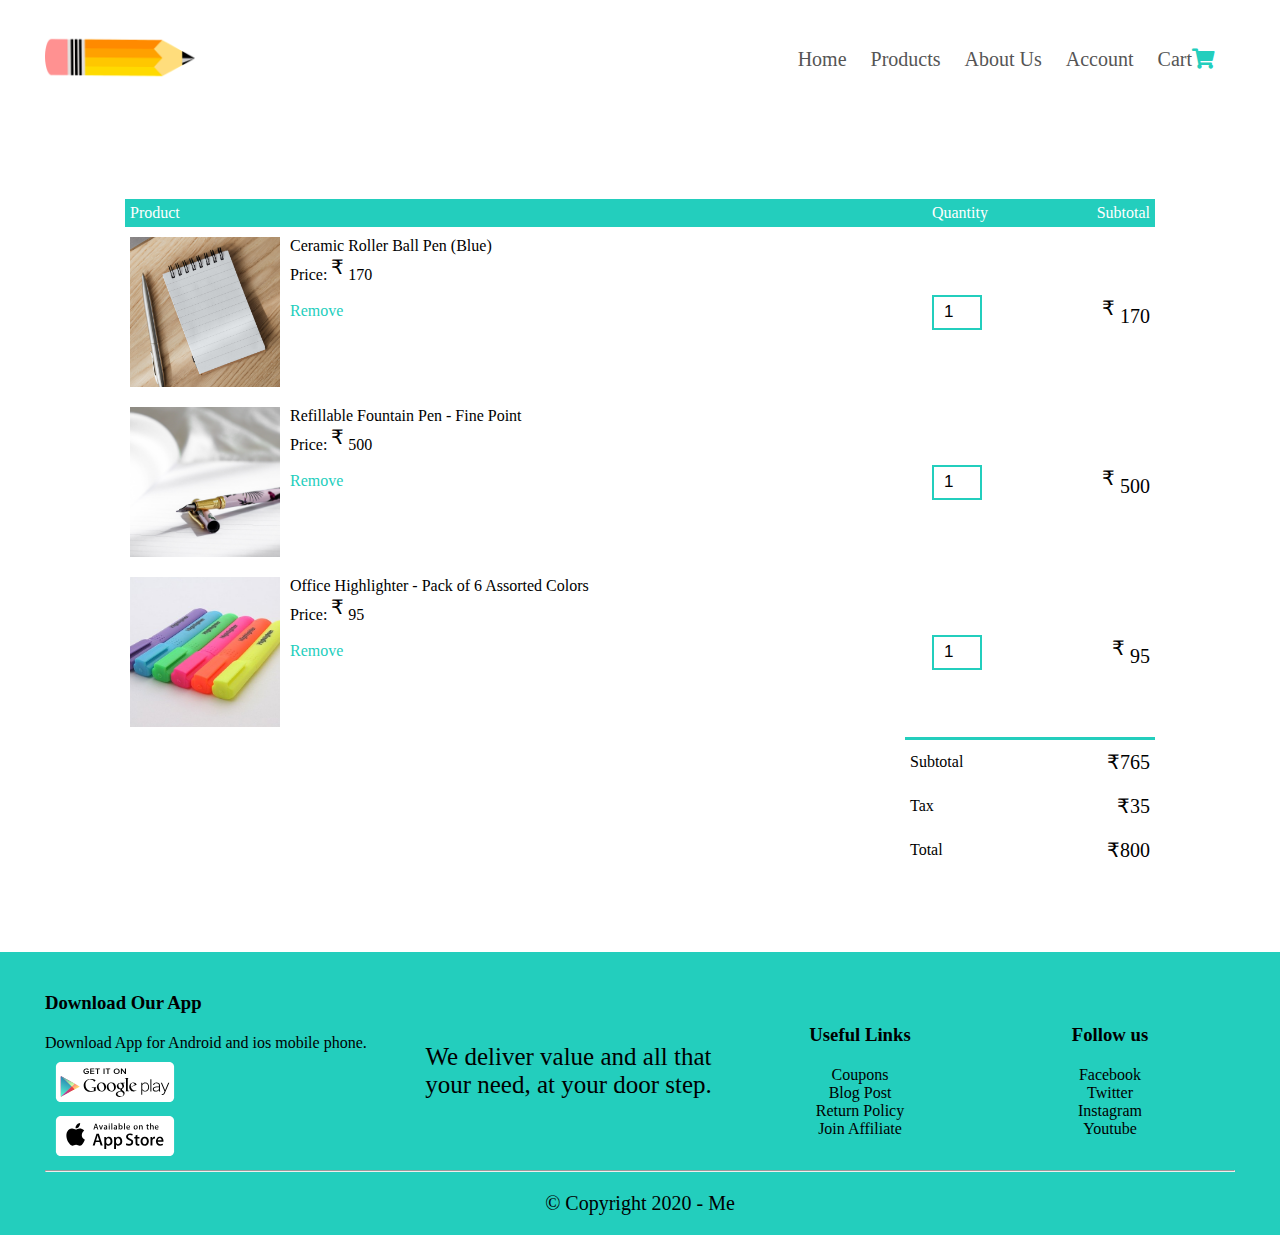
<file: cart.html>
<!DOCTYPE html>
<html lang="en">
<head>
    <meta charset="UTF-8">
    <meta name="viewport" content="width=device-width, initial-scale=1.0">
    <link rel="stylesheet" href="/style.css">
    <link rel="stylesheet" href="/fontawesome-free-5.15.0-web/css/all.css">
    <title>Cart</title>
</head>
<body>
     <!-----------------------------------------nav bar--------------------------------------------->
        <div class="container">
        <div class="navbar">
            <div class="logo">
                <img src="/images/Logo.png" alt="logo" class="logo-img"  class="logo-img" width="150px">
            </div>
            <nav>
                <ul>
                    <li> <a href="#" target="_blank">Home</a> </li>
                    <li><a href="#" target="_blank">Products</a></li>
                    <li><a href="#" target="_blank">About Us</a></li>
                    <li><a href="#" target="_blank">Account</a></li>
                    <li><a href="#" target="_blank">Cart<i class="fas fa-shopping-cart"></i></a></li>
                </ul>
            </nav>
        </div>
        </div>
        <!--end of nav-->
        <!---------------------------cart details-------------------------->
        <div class="small-container cart-page">
            <table>
                <tr>
                    <th>Product</th>
                    <th>Quantity</th>
                    <th>Subtotal</th>
                </tr>
                <tr>
                    <td>
                        <div class="cart-info">
                            <img src="/images/featured-4.jpg">
                            <div>
                                <p>Ceramic Roller Ball Pen (Blue)</p>
                                <p>Price: <sup>&#8377;</sup> 170</p><br>
                                <a href="#">Remove</a>
                            </div>
                        </div>
                    </td>
                    <td><input type="number" value="1"></td>
                    <td><sup>&#8377;</sup> 170</td>
                </tr>
                <tr>
                    <td>
                        <div class="cart-info">
                            <img src="/images/all-product-5.jpg">
                            <div>
                                <p>Refillable Fountain Pen - Fine Point</p>
                                <p>Price: <sup>&#8377;</sup> 500<p><br>
                                <a href="#">Remove</a>
                            </div>
                        </div>
                    </td>
                    <td><input type="number" value="1"></td>
                    <td><sup>&#8377;</sup> 500</td>
                </tr>
                <tr>
                    <td>
                        <div class="cart-info">
                            <img src="/images/featured-5.jpg">
                            <div>
                                <p>Office Highlighter - Pack of 6 Assorted Colors</p>
                                <p>Price: <sup>&#8377;</sup> 95</p><br>
                                <a href="#">Remove</a>
                            </div>
                        </div>
                    </td>
                    <td><input type="number" value="1"></td>
                    <td><sup>&#8377;</sup> 95</td>
                </tr>
            </table>
            <div class="total-price">
                <table>
                    <tr>
                        <td>Subtotal</td>
                        <td>&#8377;765</td>
                    </tr>
                    <tr>
                        <td>Tax</td>
                        <td>&#8377;35</td>
                    </tr>
                    <tr>
                        <td>Total</td>
                        <td>&#8377;800</td>
                    </tr>
                </table>
            </div>
        </div>
        <!------------------------------footer------------------------------>
        <div class="footer">
        <div class="container">
                <div class="row">
                    <div class="footer-col-1">
                        <h3>Download Our App</h3>
                        <p>Download App for Android and ios mobile phone.</p>
                        <div class="app-logo"><img src="/images/get-it-on-google-play-logo-vector.svg"></div>
                        <div class="app-logo"><img src="/images/available-on-the-app-store-logo-vector.svg"></div>
                    </div>
                    <div class="footer-col-2">
                        <p>We deliver value and all that your need, at your door step.</p>
                    </div>
                    <div class="footer-col-3">
                       <h3>Useful Links</h3>
                       <ul>
                           <li>Coupons</li>
                           <li>Blog Post</li>
                           <li>Return Policy</li>
                           <li>Join Affiliate</li>
                       </ul>
                    </div>
                    <div class="footer-col-4">
                        <h3>Follow us</h3>
                        <ul>
                            <li>Facebook</li>
                            <li>Twitter</li>
                            <li>Instagram</li>
                            <li>Youtube</li>
                        </ul>
                    </div>
            </div>
                <hr>
                <p class="copyright">&copy; Copyright 2020 - Me</p>
        </div>
        </div>
</body>
</html>
</file>
<file: style.css>
*{
    margin: 0;
    padding: 0;
    box-sizing: border-box;
     /* font-family: 'Lora', serif; */
}
.logo-img{width: 150px; 
    object-fit: cover; 
    /* border-radius: 25px; */
}
.navbar{
    /* width: 80%; */
    /* width: 1300px; */
    display: flex;
    align-items: center;
    padding: 20px;
    /* border: 2px solid red; */
    /* position: fixed;  */
    /* top: 0; */
    /* z-index: 1; */
    /* background: radial-gradient(#E289D8,white); */
}
nav{
    /* justify-content: flex-end; */
    flex: 1;
    text-align: right;
    /* border: 2px solid red; */
}
nav ul{
    display: inline-block;
    list-style-type: none;
}
nav ul li{
    display: inline-block;
    margin-right: 20px;
    font-size: 20px;
}
nav ul li:hover::after{
    content: "";
    width: 100px;
    /* height: 5px; */
    background-color: #23CEBD;
    /* border-radius: 5px; */
    /* position: absolute; */
    /* bottom: 0; */
    /* left: 50%; */
    /* transform: translateX(-50%); */
}
/*nav a:hover{
    border-bottom: 2px solid #23CEBD; 
    border-bottom-width: 2px thin;
}*/
a{ text-decoration: none;
/* color: #F960A0; */ color: #555555;
}
.container{ 
    max-width: 1300px;
    margin: auto;
    padding: 0 25px;
}
.row{
    display: flex;
    flex-wrap: wrap;
    align-items: center;
    justify-content: space-around;
}
.col-2{
    flex-basis: 50%;
    min-width: 300px;
}
.col-2 img{
    max-width: 100%;
    padding: 50px 0;
}
.col-2 h1{
    font-size: 50px;
    line-height: 60px; 
    margin: 25px 0;
    text-shadow: 2px 1px grey;
}
.btn{
    display: inline-block;
    /* background: #ECF960; */
    background:#23CEBD ;
    color: white;
    padding: 10px 50px;
    margin: 30px 0;
    border-radius: 30px;
    font-size: large;
}
.btn:hover{
    background-color: #4EA0C5;
}
.header{
    background: radial-gradient(#E289D8,white);
}
.header .row{
    margin-top: 50px;
}
/*.fas{
    color:#23CEBD;
}*/
.category{
    margin: 70px 0;
}
.col-3{
    flex-basis: 30%;
    min-width: 250px;
    margin-bottom: 30px;
    /* border: 2px solid red; */
}
.col-3 img{
    width: 100%;
    height: 350px;
    object-fit: cover;
}
.small-container{
    max-width: 1080px;
    margin: auto;
    padding: 0 25px; 
    /* border: 2px solid red; */
}
.col-4{
    flex-basis: 25%;
    padding: 10px;
    min-width: 200px;
    margin-bottom: 50px;
    transition: 0.5s;
}
.col-4:hover{
    transform: scale(1.1);
}
.col-4 img{
    width: 100%;
    height: 275px;
    object-fit: cover;
}
.title{
    text-align: center;
    margin: 0 auto 80px;
    position: relative;
    line-height: 60px;
}
.title::after{
    content: '';
    /* border: 2px solid red; */
    background-color: #4BF53D; 
    width: 100px;
    height: 5px;
    border-radius: 5px;
    position: absolute;
    bottom: 0;
    left: 50%;
    transform: translateX(-50%);
    
}
i{
     color: #23CEBD;
    /* color: black; */
}
h4{
    font-weight: normal;
}
.col-4 p{
font-size: 20px;
}
/*---------------------------offer section----------------------------------*/
.offer{
    background:radial-gradient(#E289D8,white);
    margin-top: 80px;
    padding: 30px 0; 
}
.col-2 .offer-img{
    padding: 30px; 
    height: 650px;
}
.col-2 p{
    font-size: 25px;
    /* color:#EE82EE ; */
    /* text-shadow: 2px 1px black; */
}
small{
    font-size: 20px;
}
/*------------------------------review section----------------------------------*/
.review{
    padding-top: 100px;
}
.review .col-3{
text-align: center;
padding: 40px 20px;
cursor: pointer;
border: 3px solid #E289D8 ;
transition: transform 0.5s;
}
.review .col-3:hover{
    box-shadow: 4px 4px 4px 4px #23CEBD;
    border: none;
    transform: translateY(-5px);
}
.review img{
    border-radius: 50%;
    width: 150px;
    height: 150px;
    margin: 20px auto;
}
.fa-quote-left{
    font-size: 30px;
    margin-bottom: 15px;
}
.review .col-3 h3{
    font-weight: 600;
    font-size: 15px;
}
.col-5 img{
    width: 300px;
    height: 150px;
    object-fit: cover;
}
/*----------------------------------brands section---------------------------------------*/
.brands{
    margin: 100px auto;
}
.col-5{
    width: 200px;
}
.col-5 img{
    width: 100%;
    cursor: pointer;
}
/*----------------------------------------footer----------------------------------------*/
.footer{background-color: #23CEBD; 
    /* color: white; */
    /* font-size: 14px; */
    padding: 20px;
}
.footer h3{
    margin: 20px auto;
    /* border: 2px solid blue; */
}
.footer-col-1,.footer-col-2,.footer-col-3,.footer-col-4{
    min-width: 250px;
    /* margin-bottom: 20px; */
}
.footer-col-1{
    flex-basis: 30%;
    /* border: 2px solid red; */
}
.footer-col-2{
    flex: 1;
    text-align: center;
    font-size: 25px;
    /* border: 2px solid white; */
}
.footer-col-3,.footer-col-4{
    flex-basis: 12%;
    /* border: 2px solid blue; */
     text-align: center;
}
ul{list-style: none;}
.app-logo img{
    width: 140px;
    height: 40px;
}
.app-logo{margin: 10px auto;}
.copyright{
    text-align: center;
    margin-top: 20px;
    font-size: 20px;
}
hr{ height: 2px;}
/*------------------------------------All Products Page------------------------------------------*/
.row-2{
    justify-content: space-between;
    margin: 100px auto 40px;
}
select{
    border: 1px solid #23CEBD;
    padding: 10px;
    /* width: 25px; */
}
select:focus{
    outline: none;
}
.page-btn{
    margin: 0 auto 80px;
}
.page-btn span{
    display: inline-block;
    border: 1px solid #23CEBD;
    padding: 10px;
    margin-left: 7px;
    text-align: center;
    cursor: pointer;
}
.page-btn span:hover{
    background: #23CEBD;
    color: white;
}
/*------------single product page----------------*/
.single-product{
    margin-top: 80px;
}
.single-product .col-2 img{
    padding: 0;
     /* width: 450px; */
     /* height: 550px; */
    object-fit: cover;
}
.single-product .col-2{
    padding: 20px;
    /* border: 2px solid red; */
    margin-bottom: 50px;
}
.single-product .col-2 h4{
    font-size: 22px;
    margin: 20px 0;
    font-weight: bold;
}
sup{font-size: 20px;}
.single-product .col-2 p{font-size: 17px;}
.single-product input , .cart-page input{
    width: 50px;
    height: 35px;
    padding-left: 10px;
    font-size: 17px;
    margin-right: 10px;
    border: 2px solid #23CEBD;
}
.single-product input ,.cart-page input :focus{outline: none;}
.small-img-row{
    display: flex;
    justify-content: space-between;
}
.small-img-col{
    flex-basis: 24%;
    cursor: pointer;
}
.small-img{
 object-fit: cover;   
 width: 95px;
 height: 95px;
} 
/*---------------------------------------cart page-----------------------------------*/
.cart-page{
    margin: 80px auto;
}
table{
    width: 100%;
    border-collapse: collapse;
}
.cart-info{
    display: flex;
    flex-wrap: wrap;
}
th{
    text-align: left;
    padding: 5px;
    color: white;
    background-color: #23CEBD;
    font-weight: normal;
}
.cart-info img{
    width: 150px;
    height: 150px;
    margin-right: 10px;
    object-fit: cover;
}
td{
    padding: 10px 5px;
}
td a{ color:#23CEBD ;}
.total-price{
    display: flex;
    justify-content: flex-end;
}
.total-price table{
border-top: 3px solid #23CEBD;
width: 100%;
max-width: 250px;
}
td:last-child {
    text-align: right;
    font-size: 20px;
}
th:last-child{ text-align: right;}
/*--------------------------------------------Account page----------------------------------*/
.account-page{
    padding: 100px 0;
    border: 2px solid red;
    background: radial-gradient(#E289D8,white);
}
.form-container{
    background: white;
    width: 300px;
    height: 400px;
    position: relative;
    text-align: center;
    padding: 20px 0;
    margin: auto;
    box-shadow: 0 0 20px 0px rgba(0, 0, 0, 0.5);
}
.form-container span{
    font-weight: bold;
    padding: 0 10px;
    color: #23CEBD;
    cursor: pointer;
    width: 100px;
    display: inline-block;
}
.form-btn{
    display: inline-block;
}
.form-container form{
    max-width: 300px;
    padding: 0 20px;
    position: absolute;
    top: 130px;
}
form input{
    width: 100%;
    height: 30px;
    margin: 10px 0;
    padding: 0 10px;
    border: 1.5px solid #E289D8;
}
form .btn{
    width: 100%;
    border: none;
    cursor: pointer;
    margin: 10px 0;
}
form .btn:focus{
    outline: none;
}
#LoginForm{
    left: -300px;
}
#RegForm{
    left: 0;
}
#indicator{
    width: 100px;
    border: none;
    background:  #E289D8;
    height: 3px;
    margin-top: 8px;
    transform: translateX(100px);
}
/*--------------------------------------------media query------------------------------------------*/

@media screen and (max-width:600px){
    .row{
        text-align: center;
    }
    .col-2,.col-3,.col-4{
        flex-basis: 80%; 
    }
    .single-product .row{
        text-align: left;
    }
    .single-product .col-2{
        padding: 20px 0;
    }
    .single-product h1{
        font-size: 26px;
    }
}
</file>
